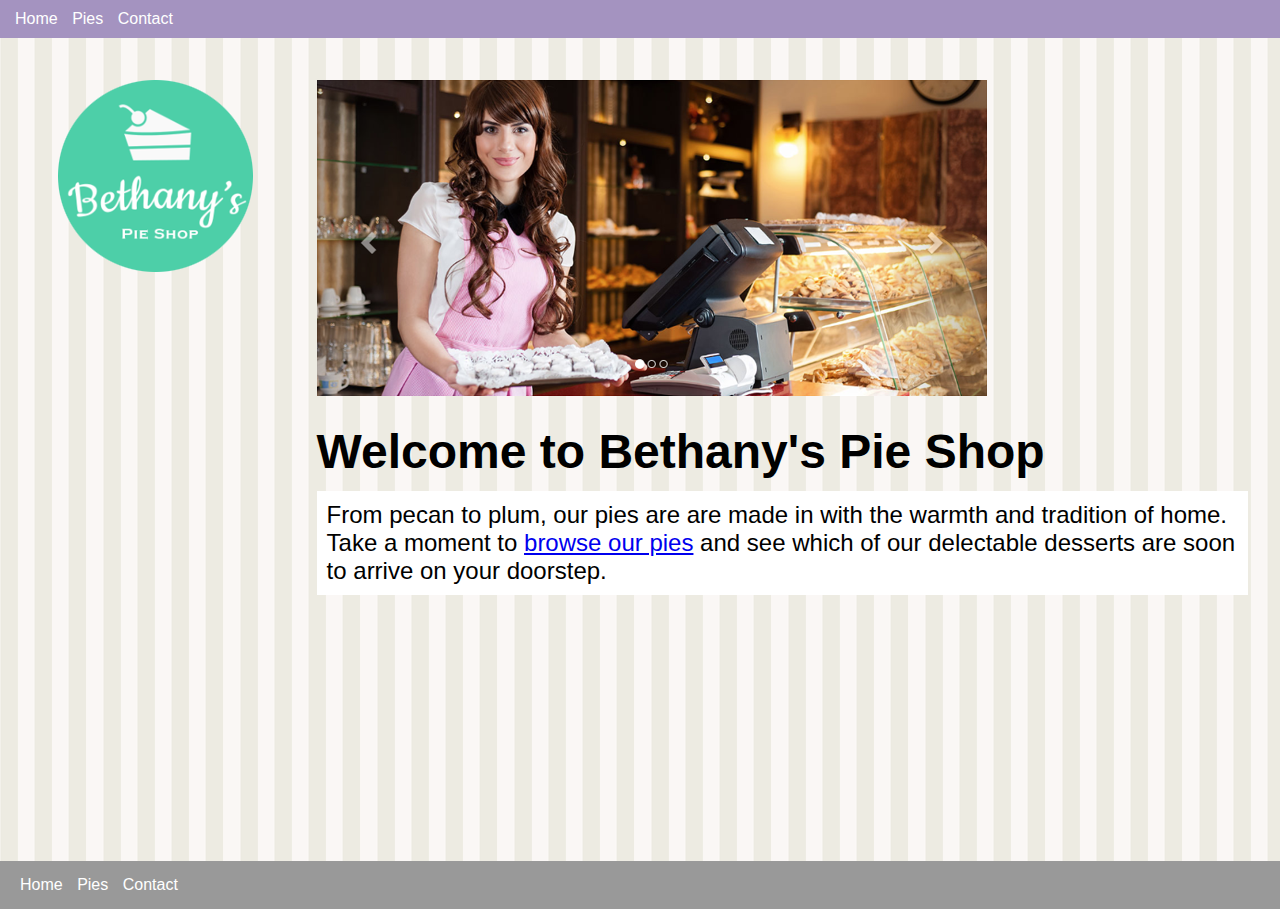
<file: index.html>
<!DOCTYPE html>
<html lang="en">
<head>
    <meta charset="UTF-8">
    <meta http-equiv="X-UA-Compatible" content="IE=edge">
    <meta name="viewport" content="width=device-width, initial-scale=1.0">
    <link rel="stylesheet" href="site.css" type="text/css" />
    <title>Bethany's Pie Shop</title>
    <style>
        h1{
            font-size: 3em;
            margin-top: .5em;
        }
        .banner{
            max-width: 100%;
        }
        .sub-title{
            background-color: #fff;
            font-size: 1.5em;
            padding: 10px;
        }
    </style>
</head>
<body>
    <header>
        <nav>
            <ul>
                <li><a href="/">Home</a></li>
                <li><a href="pies.html">Pies</a></li>
                <li><a href="contact.html">Contact</a></li>
            </ul>
        </nav>
    </header>
    <main>
        <aside><img src="images/logo.png" alt="Bethany's Pie Shop"></aside>
        <article>
            <img src="images/banner.png" class="banner" alt="Bethany's Pie Shop" />
            <h1>Welcome to Bethany's Pie Shop</h1>
            <p class="sub-title">
              From pecan to plum, our pies are are made in with the warmth and
              tradition of home. Take a moment to
              <a href="pies.html">browse our pies</a> and see which of our
              delectable desserts are soon to arrive on your doorstep.
            </p>
          </article>
    </main>
    <footer>
        <nav>
            <ul>
                <li><a href="/">Home</a></li>
                <li><a href="pies.html">Pies</a></li>
                <li><a href="contact.html">Contact</a></li>
            </ul>
        </nav>
    </footer>
</body>
</html>
</file>
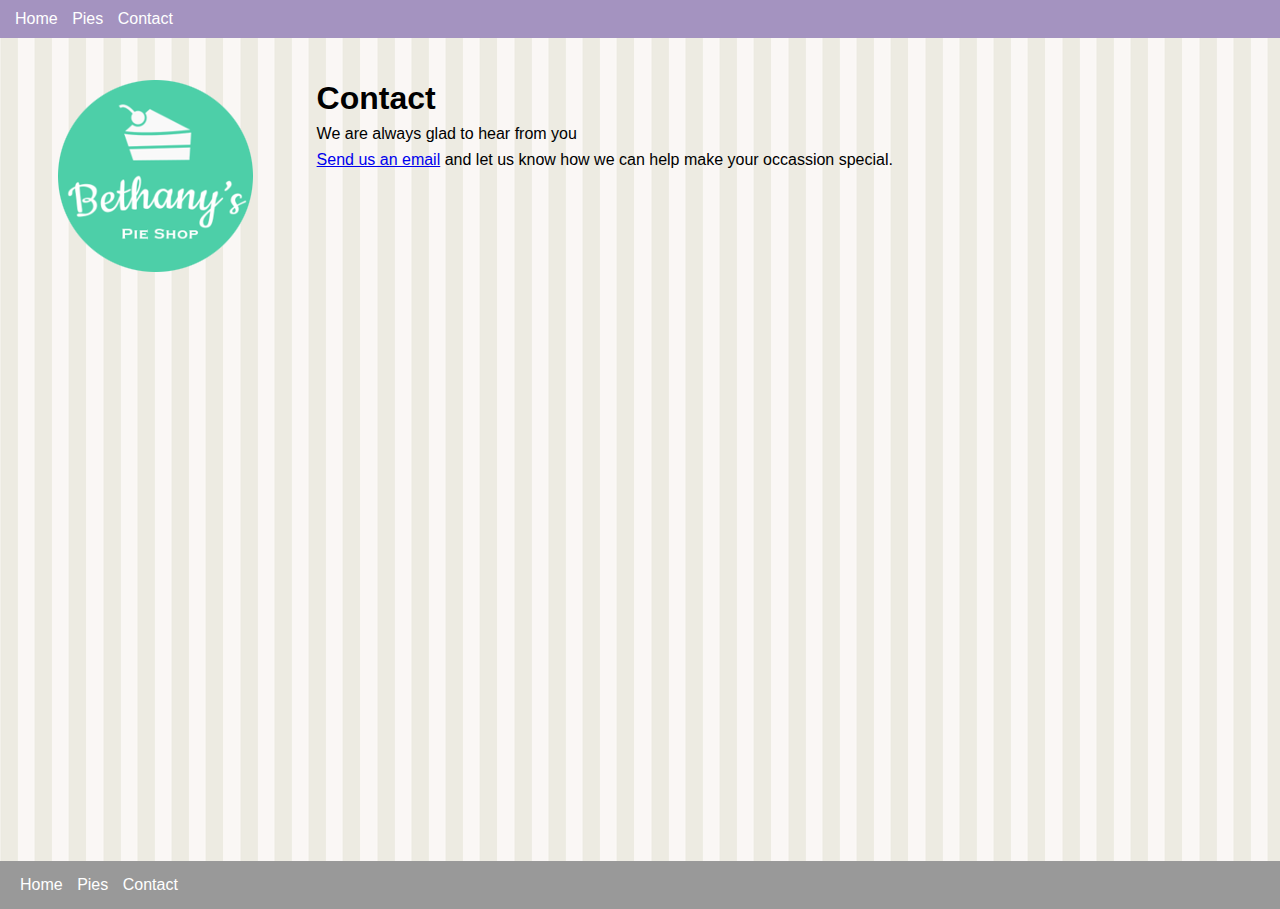
<file: contact.html>
<!DOCTYPE html>
<html lang="en">
<head>
    <meta charset="UTF-8">
    <meta http-equiv="X-UA-Compatible" content="IE=edge">
    <meta name="viewport" content="width=device-width, initial-scale=1.0">
    <link rel="stylesheet" href="site.css" type="text/css" />
    <title>Contact | Bethany's Pie Shop</title>
  
</head>
<body>
    <header>
        <nav>
            <ul>
                <li><a href="/">Home</a></li>
                <li><a href="pies.html">Pies</a></li>
                <li><a href="contact.html">Contact</a></li>
            </ul>
        </nav>
    </header>
    <main>
        <aside><img src="images/logo.png" alt="Bethany's Pie Shop"></aside>
        <article>
          <h1>Contact</h1>
          <P>We are always glad to hear from you</P>
          <P>
              <a href="mailto:bostoneochieng@gmail.com">Send us an email</a>
              and let us know how we can help make your occassion special.
          </P>
        </article>
    </main>
    <footer>
        <nav>
            <ul>
                <li><a href="/">Home</a></li>
                <li><a href="pies.html">Pies</a></li>
                <li><a href="contact.html">Contact</a></li>
            </ul>
        </nav>
    </footer>
</body>
</html>
</file>
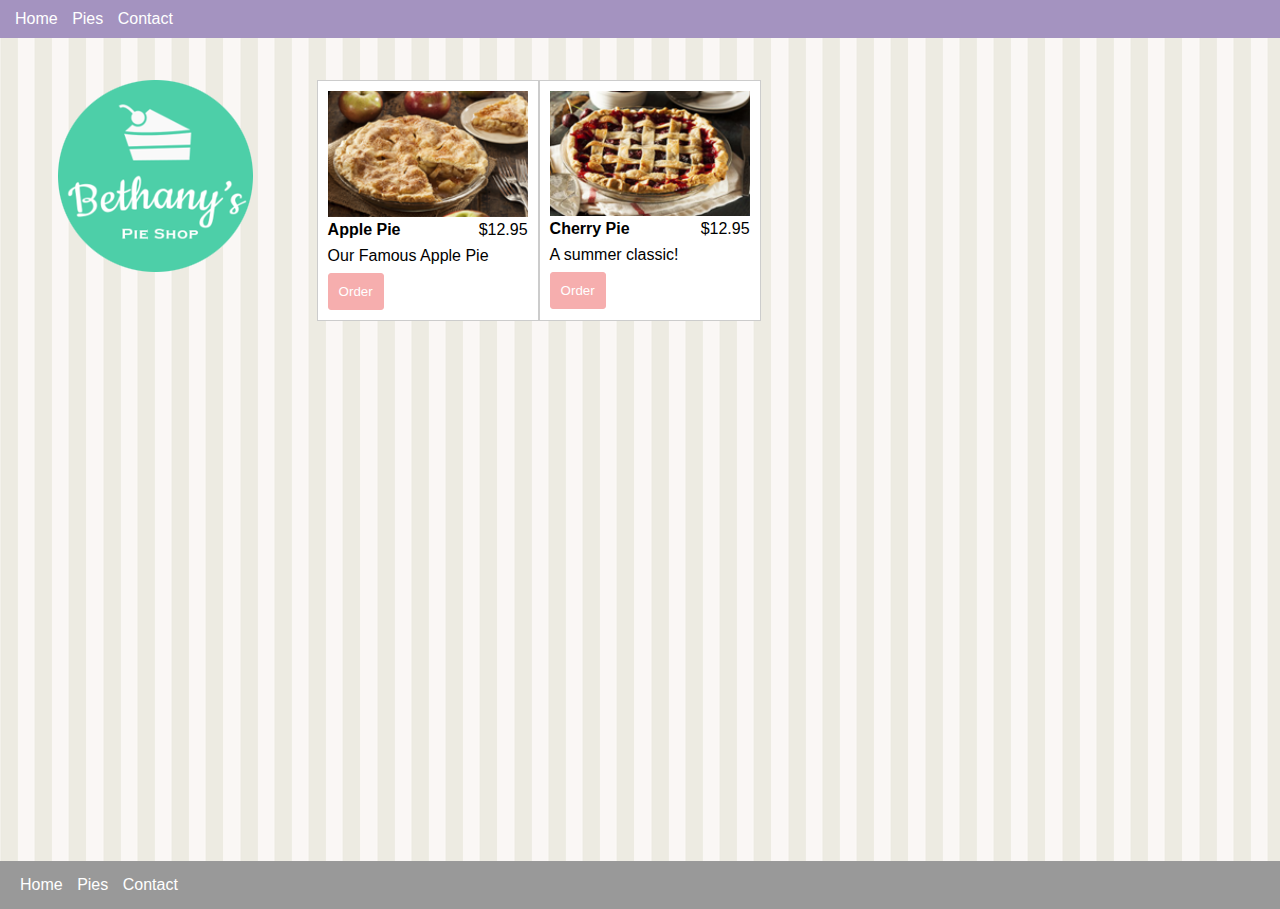
<file: pies.html>
<!DOCTYPE html>
<html lang="en">
<head>
    <meta charset="UTF-8" />
    <meta http-equiv="X-UA-Compatible" content="IE=edge">
    <meta name="viewport" content="width=device-width, initial-scale=1.0">
    <link rel="stylesheet" href="site.css" type="text/css" />
    <title>Pies | Bethany's Pie Shop</title>
</head>
<body>
    <header>
        <nav>
            <ul>
                <li><a href="/">Home</a></li>
                <li><a href="pies.html">Pies</a></li>
                <li><a href="contact.html">Contact</a></li>
            </ul>
        </nav>
    </header>
    <main>
        <aside><img src="images/logo.png" alt="Bethany's Pie Shop"></aside>
        <article>
         <section class="columns-desktop">
             <div class="pie">
                 <img src="images/apple-pie.png" alt="Apple Pie">
                 <div class="columns">
                     <div class="title">Apple Pie</div>
                     <div class="price">$12.95</div>
                 </div>
                <p class="desc">Our Famous Apple Pie</p>
                <button data-order="apple-pie">Order</button>
             </div>
             <div class="pie">
                <img src="images/cherry-pie.png" alt="Cherry Pie">
                <div class="columns">
                    <div class="title">Cherry Pie</div>
                    <div class="price">$12.95</div>
                </div>
               <p class="desc">A summer classic!</p>
               <button data-order="apple-pie">Order</button>
            </div>
         </section>

        </article>
    </main>
    <footer>
        <nav>
            <ul>
                <li><a href="/">Home</a></li>
                <li><a href="pies.html">Pies</a></li>
                <li><a href="contact.html">Contact</a></li>
            </ul>
        </nav>
    </footer>
</body>
<script>
    window.addEventListener("DOMContenLoaded", function(e){
     const orderButtons = docuemnt.querySelectorAll("button[data-order]");
     
     orderButtons.forEach(function(button) {

        button.addEventListener("click", function(e){
          const button = e.currectTarget;
          const container = button.parentNode;

          const order = {
              id: button.getAttribute("data-order"),
              title: container.querySelector(".title").innertext,
              price: container.querySelector(".price").innertext,
              desc: container.querySelector(".desc").innertext,
          };

          localStorage.setItem("order", JSON.stringify(order));

          const url = window.location.href.replace("pie.html", "order.html");
          window.location.href = url;
        });
         
     });
    });
</script>
</html>
</file>
<file: site.css>
* {
  margin: 0;
}

html,
body {
  height: 100%;
}

body {
  font-family: Arial, Helvetica, sans-serif;
  background-color: #999;
}

p {
  margin: 0.5em 0 0.5em 0;
}
header {
  display: block;
  position: fixed;
  top: 0;
  left: 0;
  width: 100%;
  background-color: #a493c0;
  padding: 10px;
}

nav a:visited,
nav a:link {
  color: #fff;
  text-decoration: none;
}

nav > ul {
  display: inline;
  padding: 0;
}

nav > ul > li {
  display: inline-block;
  list-style: none;
  margin: 0 5px 0 5px;
}

main {
  display: block;
  background-image: url("images/background.png");
  padding-top: 3em;
  padding-bottom: 3em;
  min-height: 85%;
}

footer {
  padding: 15px;
}

aside,
article {
  padding: 2em;
}

aside {
  text-align: center;
}

article {
  width: 75%;
}

.columns {
  display: flex;
}

@media only screen and (min-width: 768px) {
  main {
    display: flex;
  }
  aside {
    margin-left: 2%;
  }
  .columns-desktop {
    display: flex;
  }
}

/* pies */

.pie {
  width: 200px;
  padding: 10px;
  margin: 10ps;
  background-color: #fff;
  border: solid 1px #ccc;
}

.pie img {
  width: 100%;
}

.pie .title {
  font-weight: bold;
}

.pie .columns {
  width: 100%;
}

.pie .price {
  text-align: right;
}

.pie .columns div {
  width: 50%;
}

.pie button {
  background-color: #f6aeae;
  padding: 10px;
  border: solid 1px #f6aeae;
  border-radius: 3px;
  color: #fff;
}
</file>
